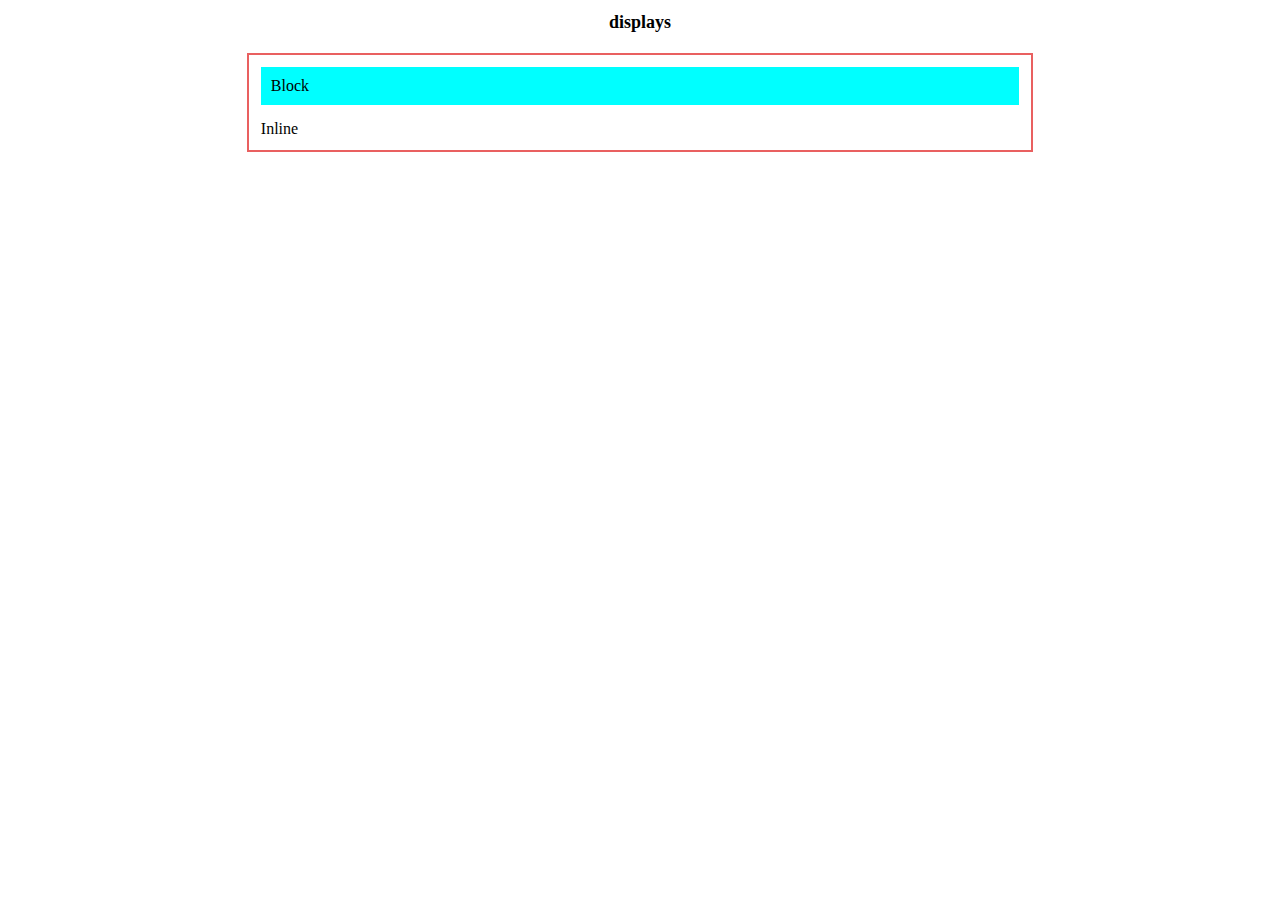
<file: CSS-INDENT/pages/displays.html>
<!DOCTYPE html>
<html lang="en">
<head>
    <meta charset="UTF-8">
    <meta name="viewport" content="width=device-width, initial-scale=1.0">
    <title>Document</title>
    <link rel="stylesheet" href="../styles/displays.css">
</head>
    <h1>displays</h1>
<body>
    <div class="container">
        <div class="block">Block</div>
        <div class="inline">Inline</div>
   
</body>
</html>
</file>
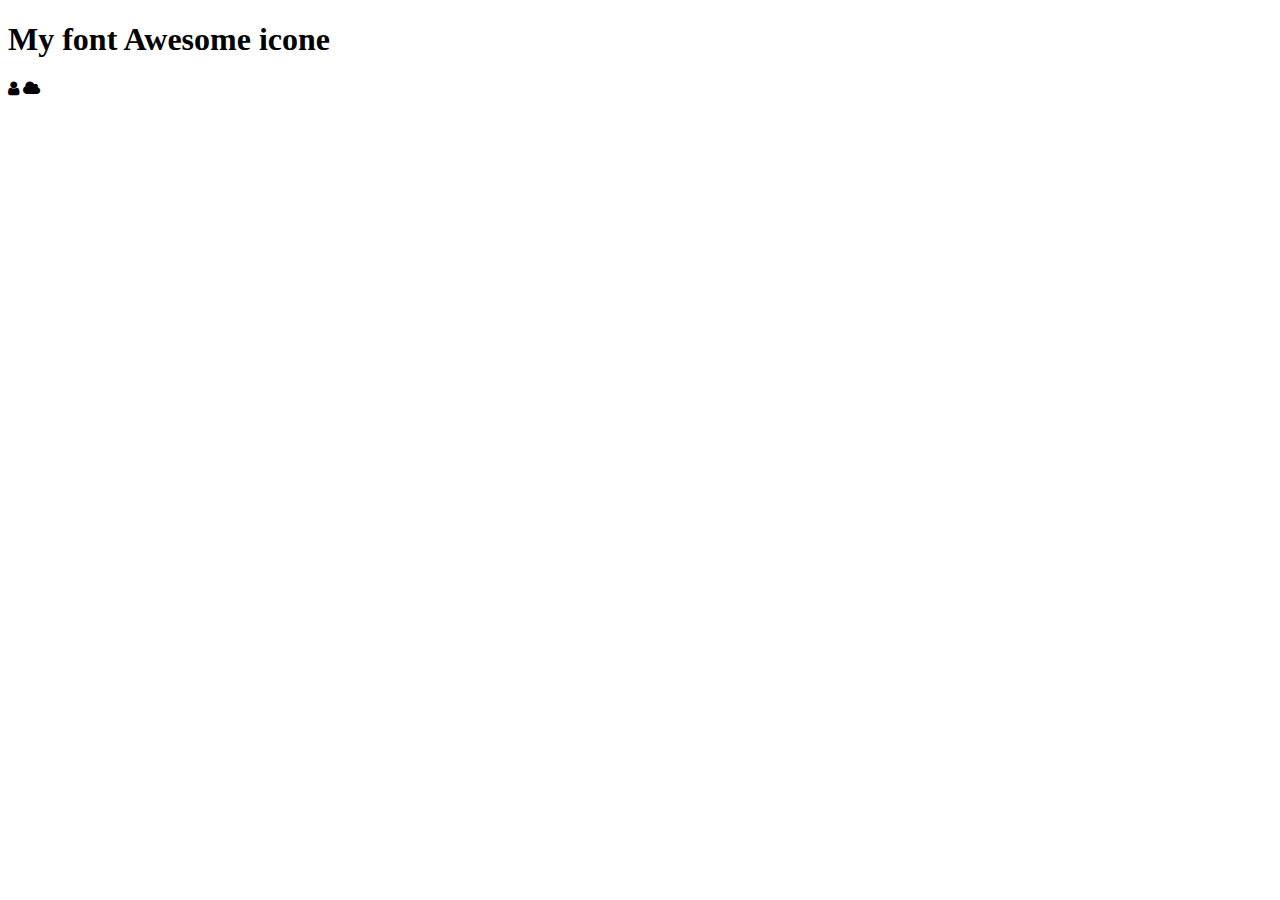
<file: CSS-INDENT/pages/fontAwesome.html>
<!DOCTYPE html>
<html lang="en">
<head>
    <meta charset="UTF-8">
    <title>Document</title>
    <link rel="stylesheet"  href="https://cdnjs.cloudflare.com/ajax/libs/font-awesome/4.7.0/css/font-awesome.min.css">
</head>
<body>
    <h1>My font Awesome icone</h1>
    <i class="fa fa-user"></i>
    <i class="fa fa-cloud"></i>
    <i></i>
</body>
</html>
</file>
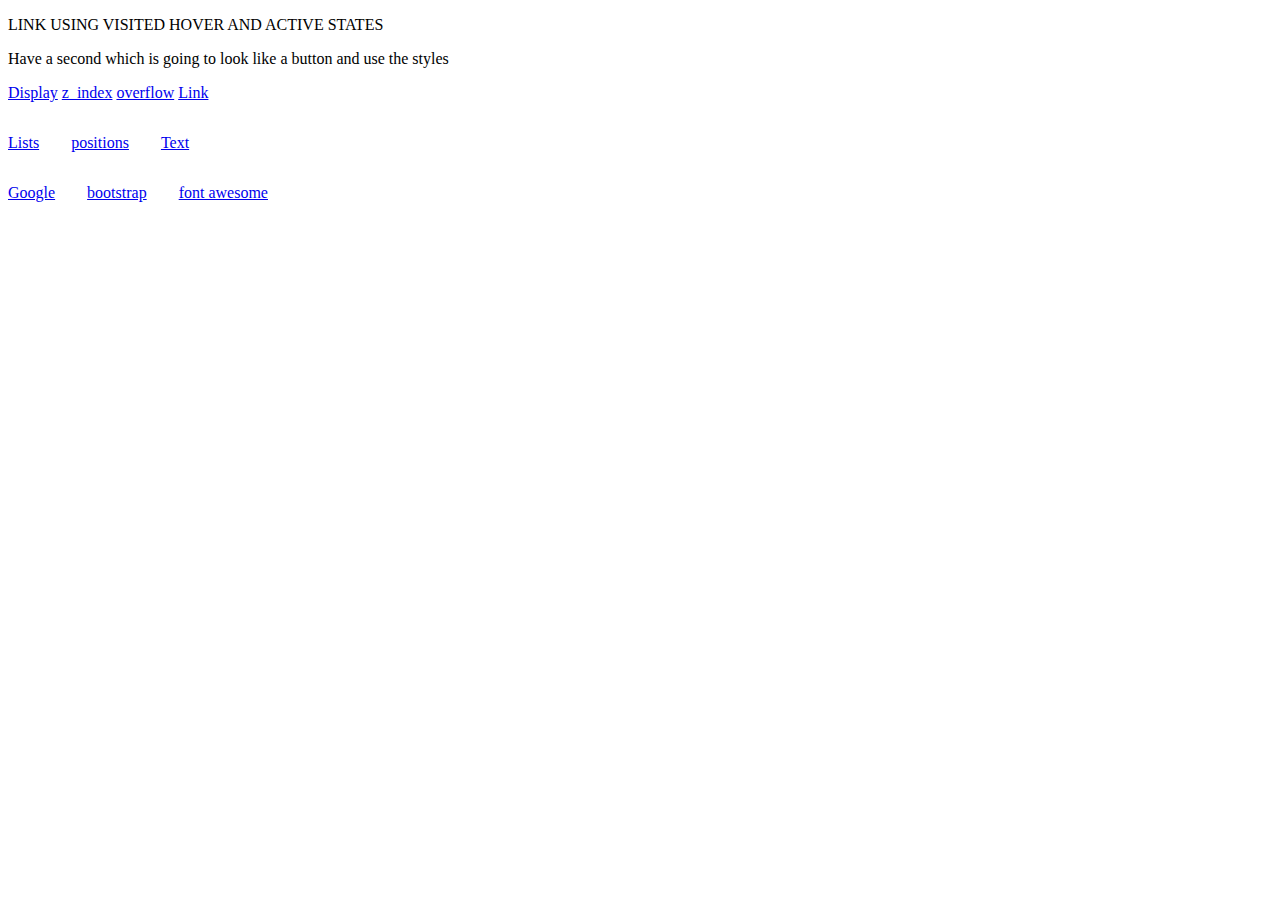
<file: CSS-INDENT/pages/links.html>
<!DOCTYPE html>
<html lang="en">
<head>
    <meta charset="UTF-8">
    <meta name="viewport" content="width=device-width, initial-scale=1.0">
    <title>Links</title>
    <link rel="stylesheet" href="../styles/links.css">
</head>
<body>
    <p>LINK USING VISITED HOVER AND ACTIVE STATES</p>
    <P>Have a second which is going to look like a button and use the styles</P>
    <div class="container">
        <div class="vistied">
    <a href="./pages/displays.html">Display</a>
    <a href="./pages/z_index.html">z_index</a>
    <a href="./pages/overflow.html">overflow</a>
    <a href="./pages/link.html">Link</a>
</div>
<div class="hover">    
    <a href="./pages/lists.html">Lists</a>
    <a href="./pages/positions.html">positions</a>
    <a href="./pages/text.html">Text</a>
</div>
<div class="active">
    
    <a href="./pages/icons/google.html">Google</a>
    <a href="./pages/icons/bootstrap.html">bootstrap</a>
    <a href="./pages/icons/font_awesome.html">font awesome</a>
</div>
</div>
</body>
</html>
</file>
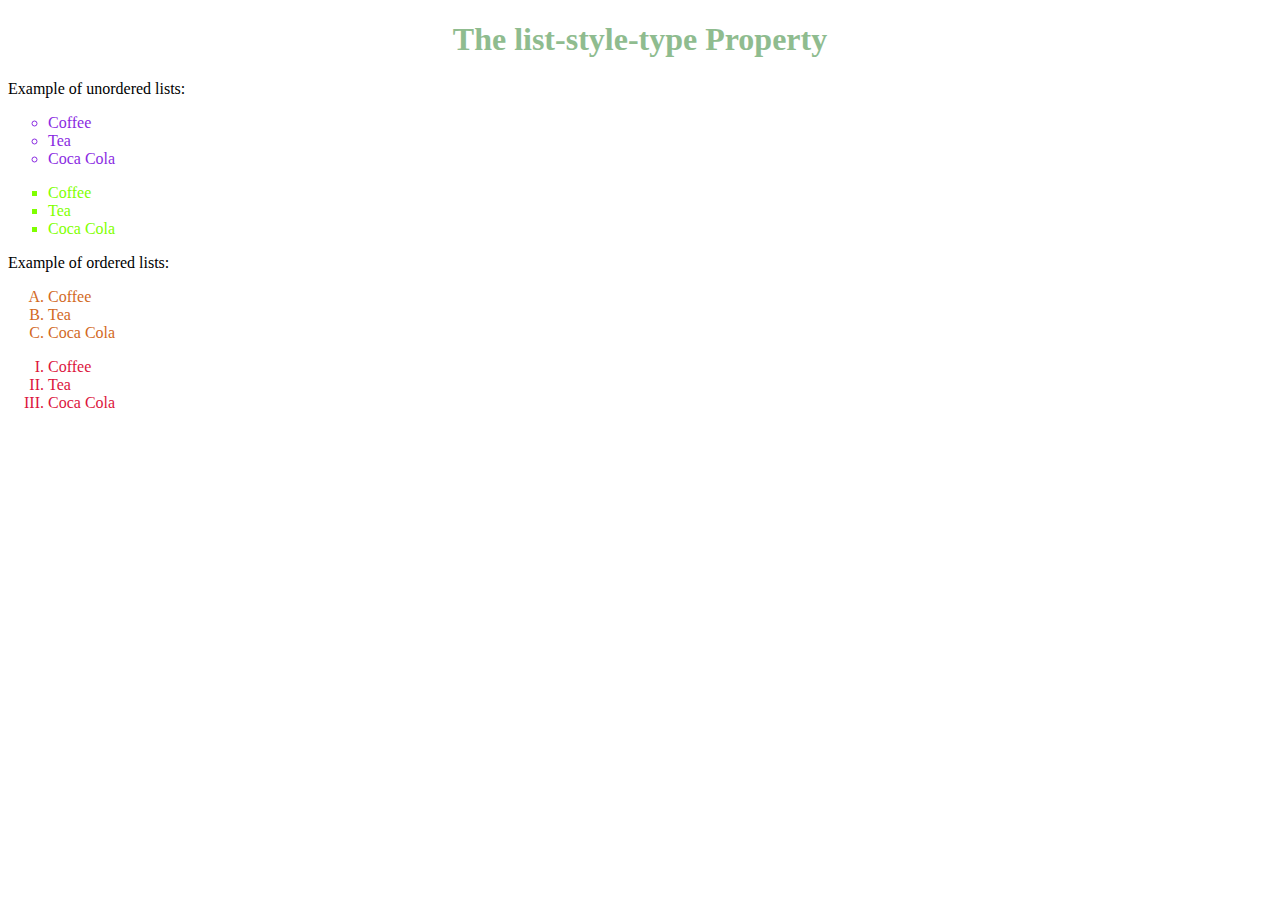
<file: CSS-INDENT/pages/lists.html>
<!DOCTYPE html>
<html lang="en">
<head>
    <meta charset="UTF-8">
    <meta name="viewport" content="width=device-width, initial-scale=1.0">
    <title>Document</title>
    <link rel="stylesheet" href="../styles/lists.css">
</head>
<body>
    <h1>The list-style-type Property</h2>
<p>Example of unordered lists:</p>
<ul class="a"><li>Coffee</li><li>Tea</li><li>Coca Cola</li></ul>
<ul class="b"> <li>Coffee</li><li>Tea</li><li>Coca Cola</li></ul>

<p>Example of ordered lists:</p>
<ol class="c"> <li>Coffee</li><li>Tea</li><li>Coca Cola</li></ol>
<ol class="d"><li>Coffee</li> <li>Tea</li> <li>Coca Cola</li></ol>
   
</body>
</html>
</file>
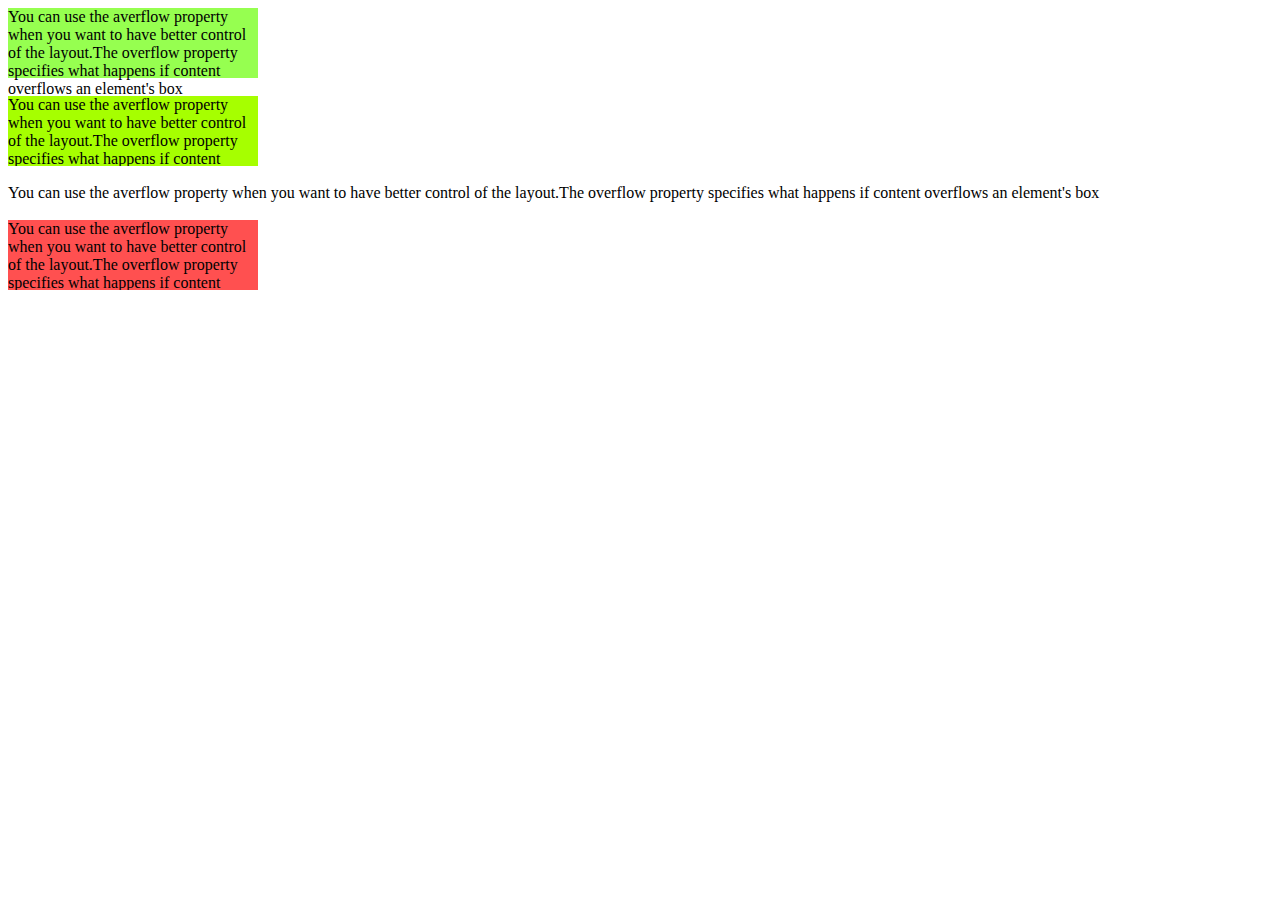
<file: CSS-INDENT/pages/overflows.html>
<!DOCTYPE html>
<html lang="en">
<head>
    <meta charset="UTF-8">
    <meta name="viewport" content="width=device-width, initial-scale=1.0">
    <title>Document</title>
    <link rel="stylesheet" href="../styles/overflow.css">
</head>
<body>
    <div class="visible">You can use the averflow property when you want to have better control of the layout.The overflow property specifies what happens if content overflows an element's box</div>
    <br>
    <div class="hidden">You can use the averflow property when you want to have better control of the layout.The overflow property specifies what happens if content overflows an element's box</div>
    <br>
    <div class="scoll">You can use the averflow property when you want to have better control of the layout.The overflow property specifies what happens if content overflows an element's box</div>
    <br>
    <div class="auto">You can use the averflow property when you want to have better control of the layout.The overflow property specifies what happens if content overflows an element's box</div>
</body>
</html>
</file>
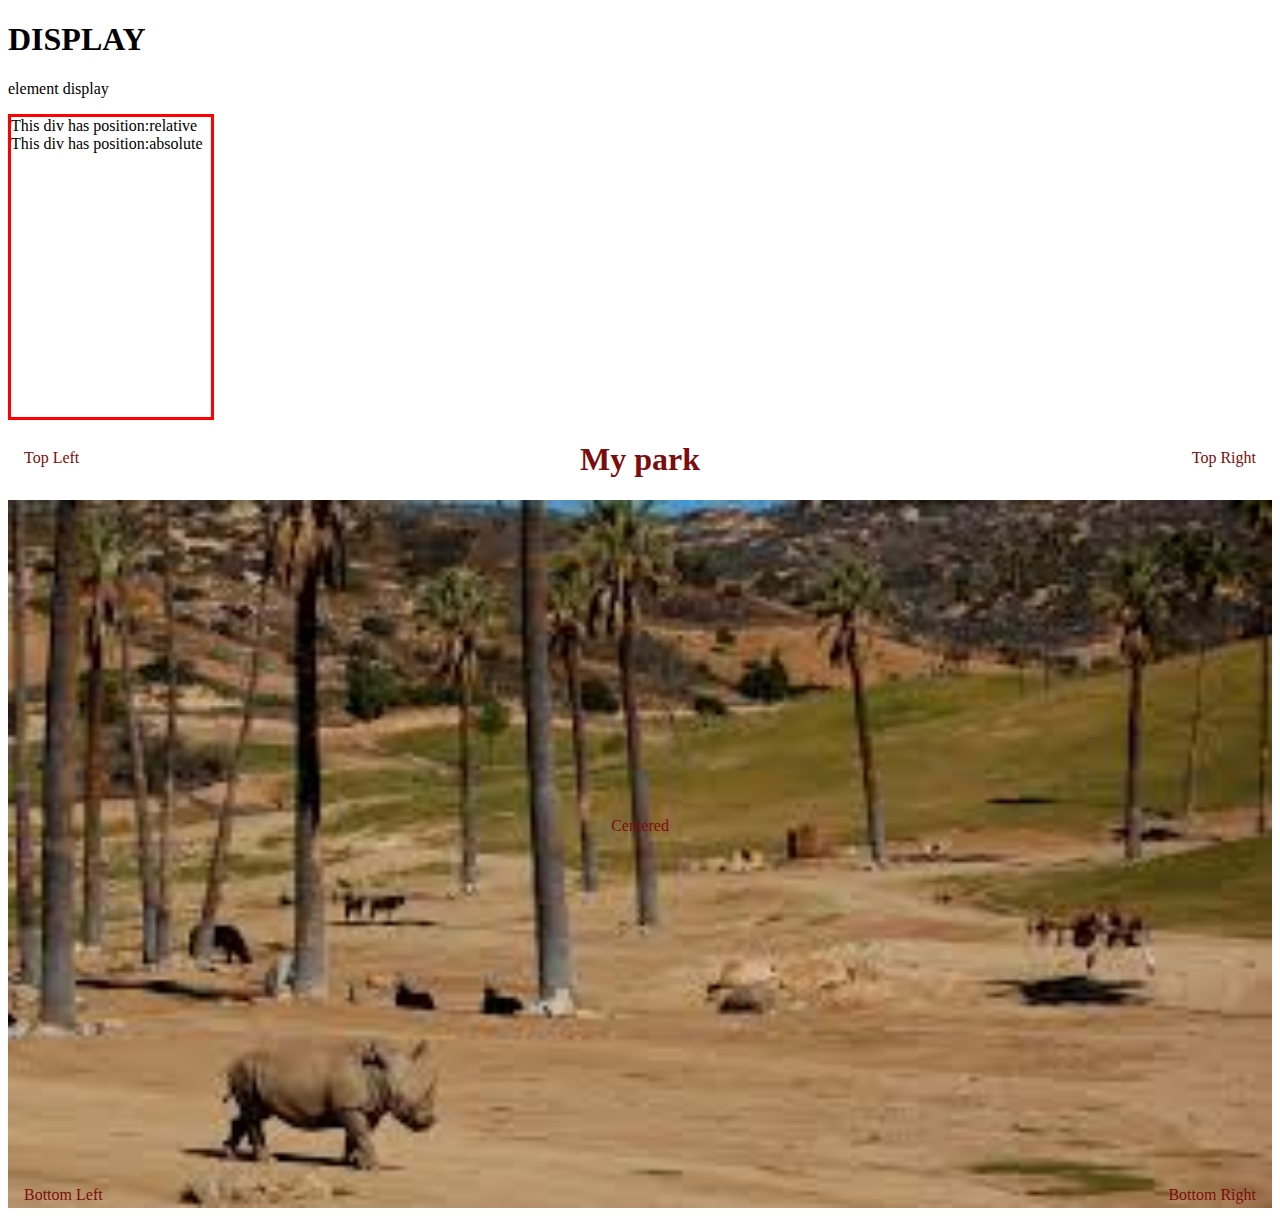
<file: CSS-INDENT/pages/positions.html>
<!DOCTYPE html>
<html lang="en">
<head>
    <meta charset="UTF-8">
    <meta name="viewport" content="width=device-width, initial-scale=1.0">
    <title>Document</title>
    <link rel="stylesheet" href="../styles/positions.css">
</head>
<body>
    <div class="absolute2">
        <h1> DISPLAY</h1>
        <p>element display </p>
        
    </div>
    <div class="relative">This div has position:relative<div clas="absolute">This div has position:absolute</div></div>
    <div class="container">
        <h1>My park</h1>
        <div>
            <img src="../images/park.jfif" alt="Snow" style="width:100%;">
            <div class="bottom-left">Bottom Left</div>
            <div class="top-left">Top Left</div>
            <div class="top-right">Top Right</div>
            <div class="bottom-right">Bottom Right</div>
            <div class="centered">Centered</div>
          </div>

</body>
</html>
</file>
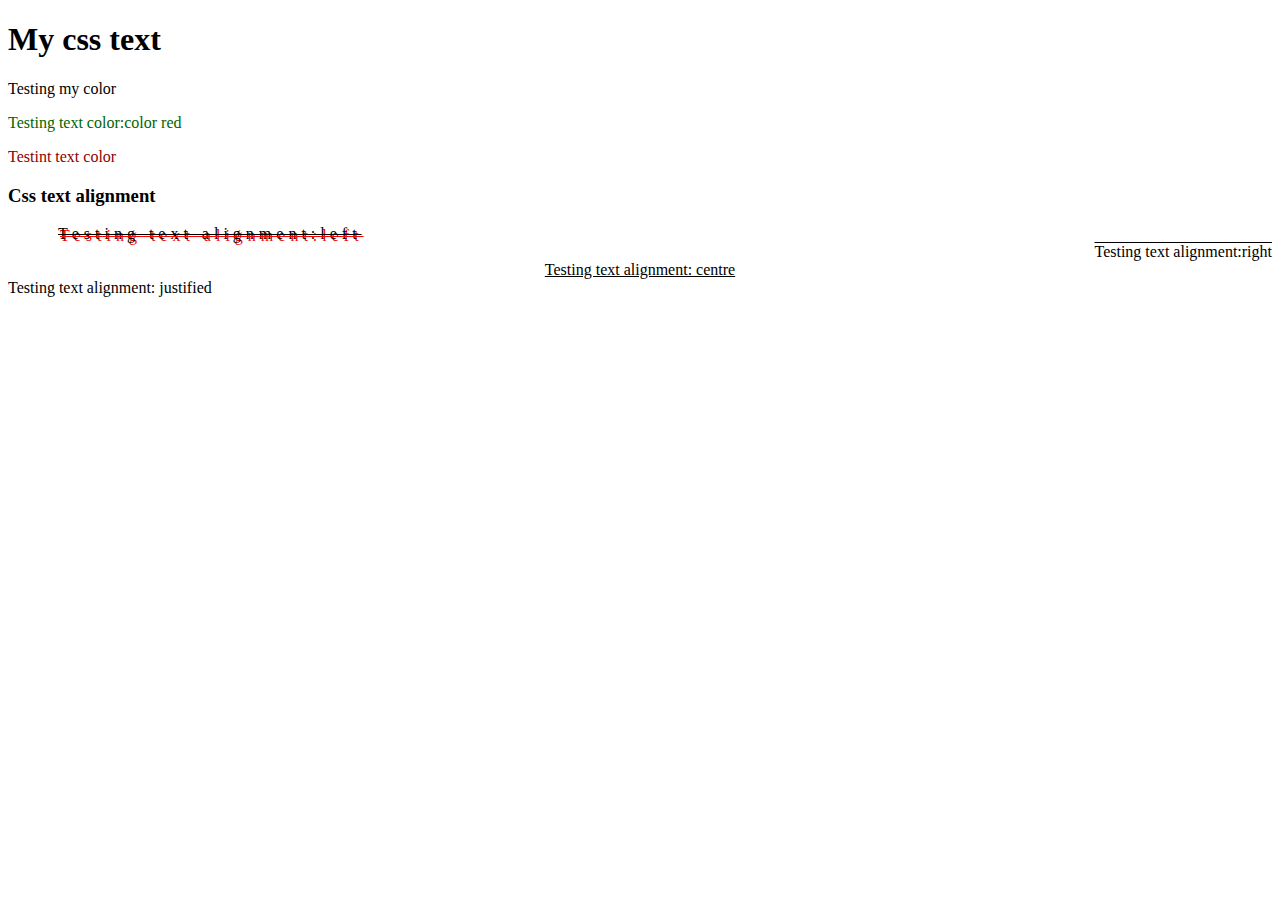
<file: CSS-INDENT/pages/texts.html>
<!DOCTYPE html>
<html lang="en">
<head>
    <meta charset="UTF-8">
    <meta name="viewport" content="width=device-width, initial-scale=1.0">
    <title>Document</title>
    <link rel="stylesheet" href="../styles/text.css">
</head>
<body>
    <h1>My css text</h1>
    <p>Testing my color</p>
    <p class="green">Testing text color:color red</p>
    <p class="red">Testint text color</p>
    
<h3>Css text alignment</h3>
    <div class="left-align">Testing text alignment:left</div>
    <div class="rigth-align">Testing text alignment:right</div>
    <div class="centre-align">Testing text alignment: centre</div>
    <div class="justified">Testing text alignment: justified</div>
</body>
</html>
</file>
<file: CSS-INDENT/styles/displays.css>
h1{
    text-align: center;font-size: large;
}
.container{
    width: 60%;
    margin: 20px auto;
    border: 2px solid #e96060;
    padding: 12px;
}
.block{
    display: block;
    position: static;
    background-color: aqua;
    padding: 10px;
    margin-bottom: 15px;
}
</file>
<file: CSS-INDENT/styles/links.css>
.visited a:visited{
    color: rgb(235, 80, 255);
}
.container{
    display: flex;
    flex-direction: column;
    gap: 2rem;
}
.visited{
    display: flex;
    gap:2rem
}
.hover a:hover{
    color: rgb(0, 213, 255);
}
.hover{
    display: flex;
    gap:2rem
    }
.active a:active{
    color: rgb(174, 73, 11);
}
.active{
    display: flex;
    gap:2rem
}
</file>
<file: CSS-INDENT/styles/lists.css>
ul.a{
    list-style-type: circle; color: blueviolet;
}
ul.b{
    list-style-type: square; color: chartreuse;
}
ol.c{
    list-style-type: upper-alpha; color: chocolate;
}
ol.d{
    list-style-type: upper-roman; color: crimson;
}
h1{
    text-align: center;
    font-weight: 400px;
    color: darkseagreen;
}
</file>
<file: CSS-INDENT/styles/overflow.css>
.visible{
    width: 250px;
    height: 70px;
    background-color: rgb(150, 255, 80);
    overflow: visible;
    position: relative;
}

.hidden{
    width: 250px;
    height: 70px;
    background-color:rgb(166, 255, 0);
    overflow: hidden;
}

.scroll{
    width: 250px;
    height: 70px;
    background-color: rgb(255, 47, 217);
    overflow: scroll;
}
.auto{
    width: 250px;
    height: 70px;
    background-color: rgb(255, 80, 80);
    overflow: auto;
}
</file>
<file: CSS-INDENT/styles/positions.css>
.relative{
    position:relative;
    width: 200px;
    height: 300px;
    border: 3px solid red
    
}
.absolute{
    position:relative; 
    right: 0;
    bottom: 0;
    width: 200px;
    height: 300px;
    border: 2px solid blueviolet;
}
.container {
    position: relative;
    text-align: center;
    color: rgb(124, 13, 13);
  }
  
  
  .bottom-left {
    position: absolute;
    bottom: 8px;
    left: 16px;
  }
  
  
  .top-left {
    position: absolute;
    top: 8px;
    left: 16px;
  }
  

  .top-right {
    position: absolute;
    top: 8px;
    right: 16px;
  }
  
  
  .bottom-right {
    position: absolute;
    bottom: 8px;
    right: 16px;
  }
  

  .centered {
    position: absolute;
    top: 50%;
    left: 50%;
    transform: translate(-50%, -50%);
  }
</file>
<file: CSS-INDENT/styles/text.css>
.left-align{
    text-align:left;
    text-decoration: line-through;
    text-indent: 50px;
    letter-spacing: 5px;
    text-shadow: 2px 2px red;
}
.rigth-align{
    text-align: right;
    text-decoration: overline;
}
.centre-align{
    text-align: center;
    text-decoration: underline;
}
.justified-align{
    text-align: justify;
    text-decoration: dotted;
}
.green{
    color:darkgreen;
}
.red{
    color:darkred;
}
</file>
